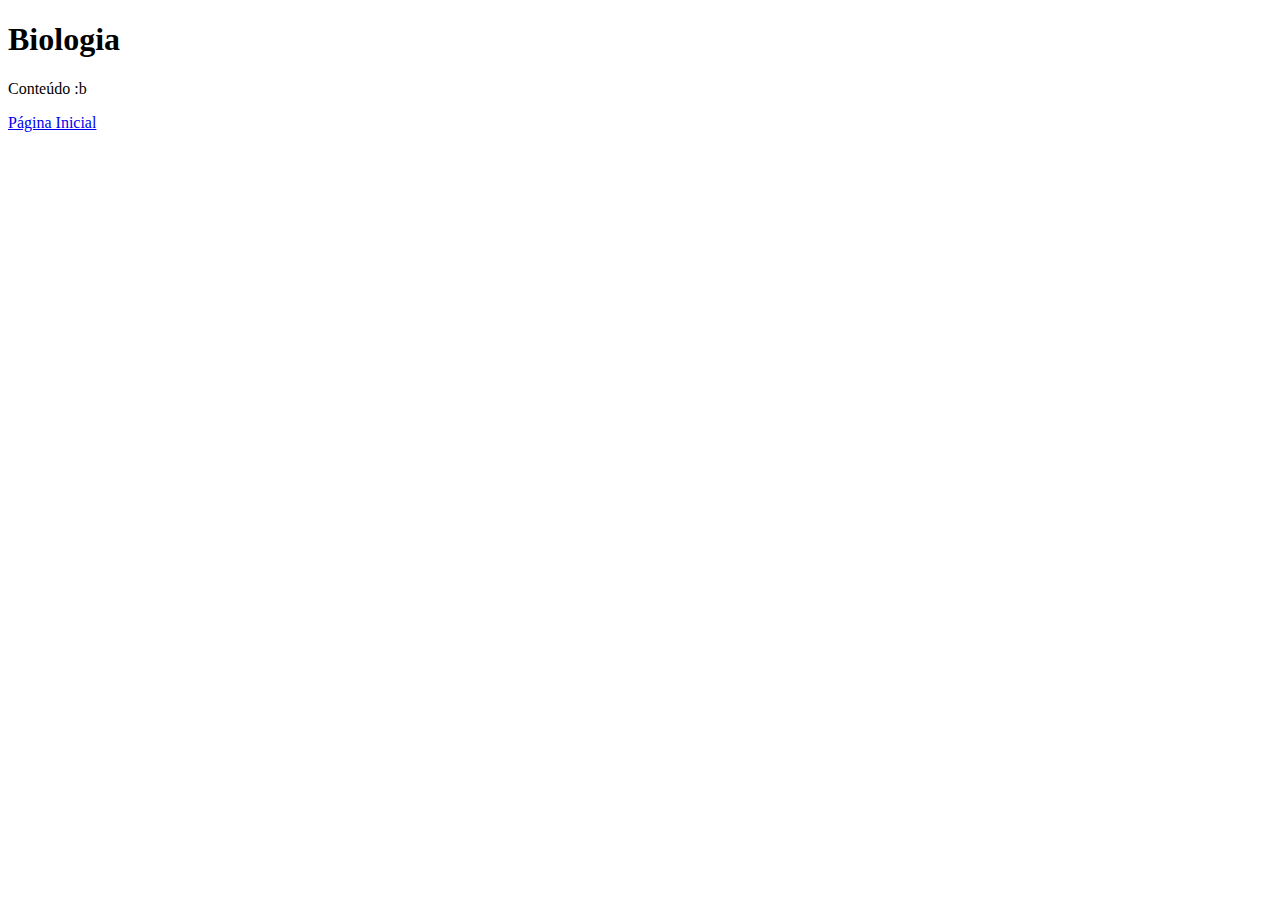
<file: biologia.html>
<!DOCTYPE html>
<html lang="pt-br">
<head>
    <meta charset="UTF-8">
    <meta name="viewport" content="width=device-width, initial-scale=1.0">
    <title>Biologia</title>
</head>
<body>
    <h1>Biologia</h1>
    <p>Conteúdo :b</p>
    <a href="index.html">Página Inicial</a>
</body>
</html>
</file>
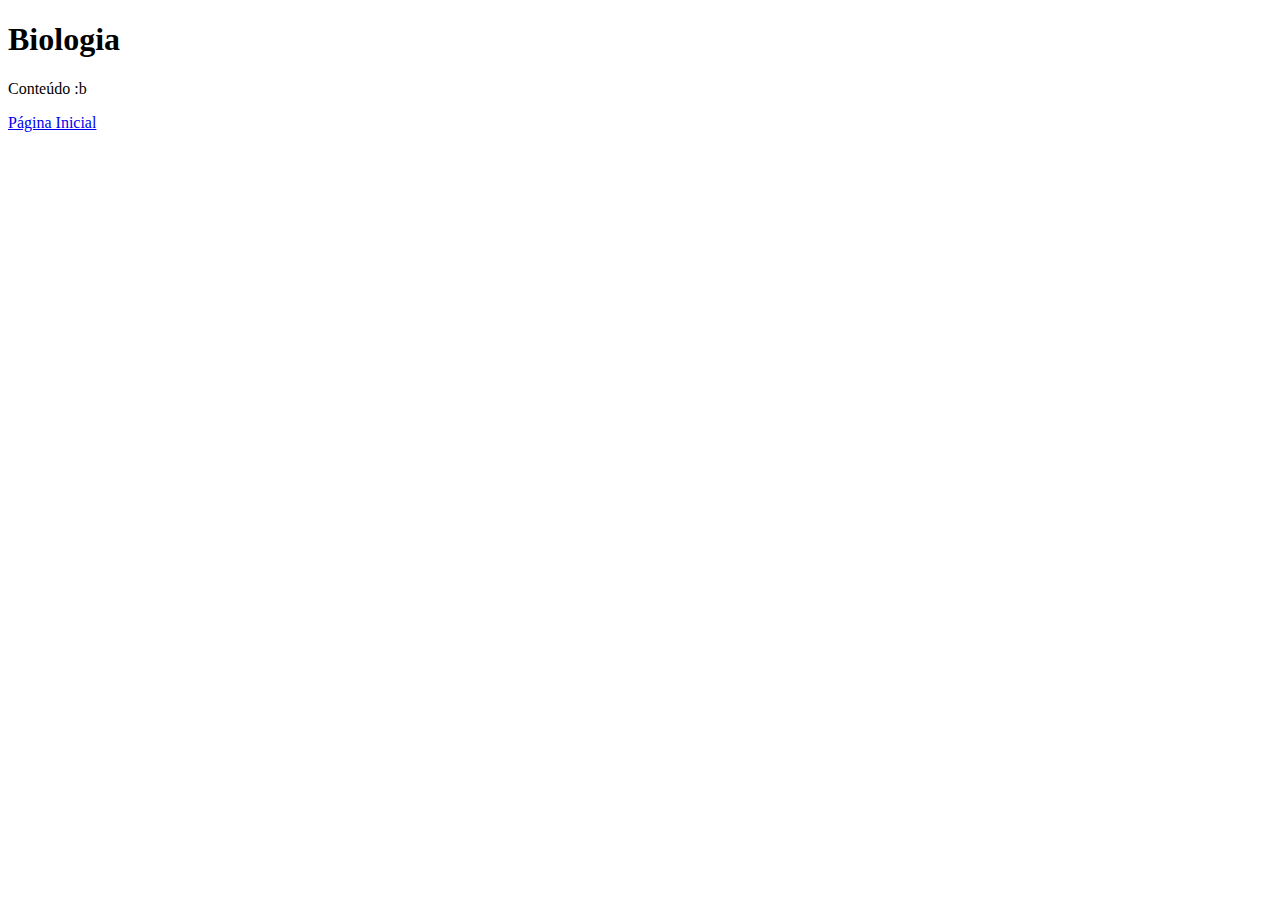
<file: edfisica.html>
<!DOCTYPE html>
<html lang="pt-br">
<head>
    <meta charset="UTF-8">
    <meta name="viewport" content="width=device-width, initial-scale=1.0">
    <title>Educação Física</title>
</head>
<body>
    <h1>Biologia</h1>
    <p>Conteúdo :b</p>
    <a href="index.html">Página Inicial</a>
</body>
</html>
</file>
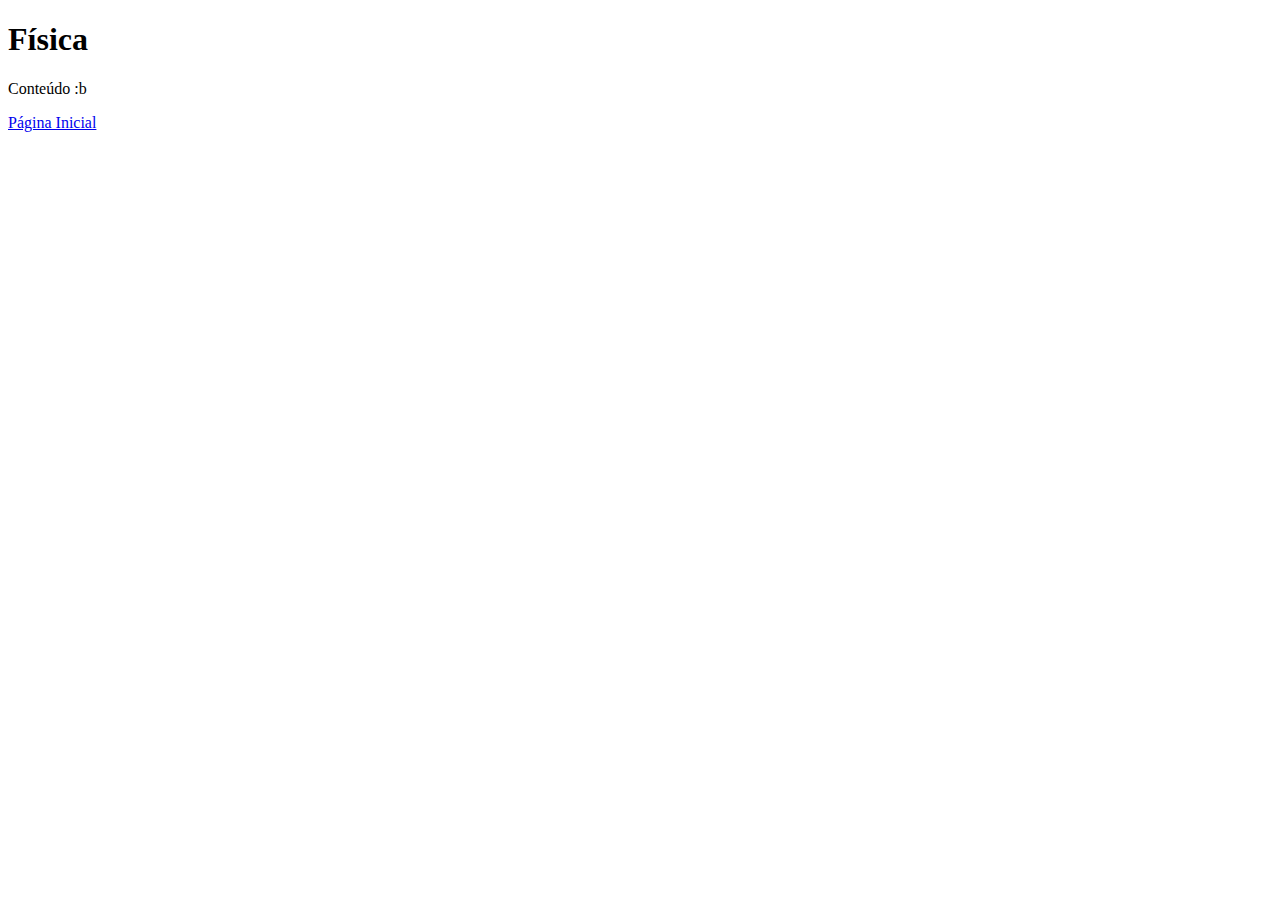
<file: fisica.html>
<!DOCTYPE html>
<html lang="pt-br">
<head>
    <meta charset="UTF-8">
    <meta name="viewport" content="width=device-width, initial-scale=1.0">
    <title>Biologia</title>
</head>
<body>
    <h1>Física</h1>
    <p>Conteúdo :b</p>
    <a href="index.html">Página Inicial</a>
</body>
</html>
</file>
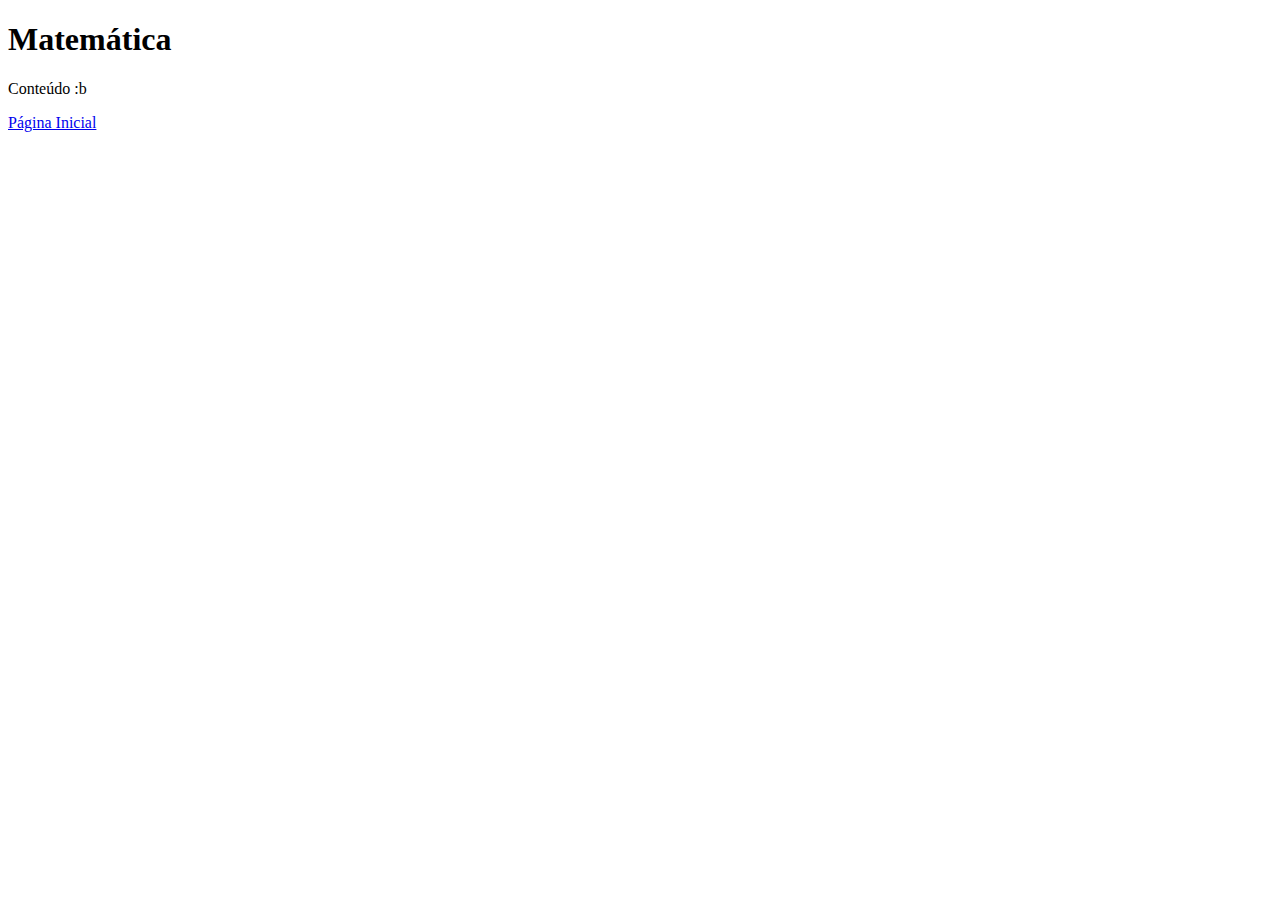
<file: matematica.html>
<!DOCTYPE html>
<html lang="pt-br">
<head>
    <meta charset="UTF-8">
    <meta name="viewport" content="width=device-width, initial-scale=1.0">
    <title>Biologia</title>
</head>
<body>
    <h1>Matemática</h1>
    <p>Conteúdo :b</p>
    <a href="index.html">Página Inicial</a>
</body>
</html>
</file>
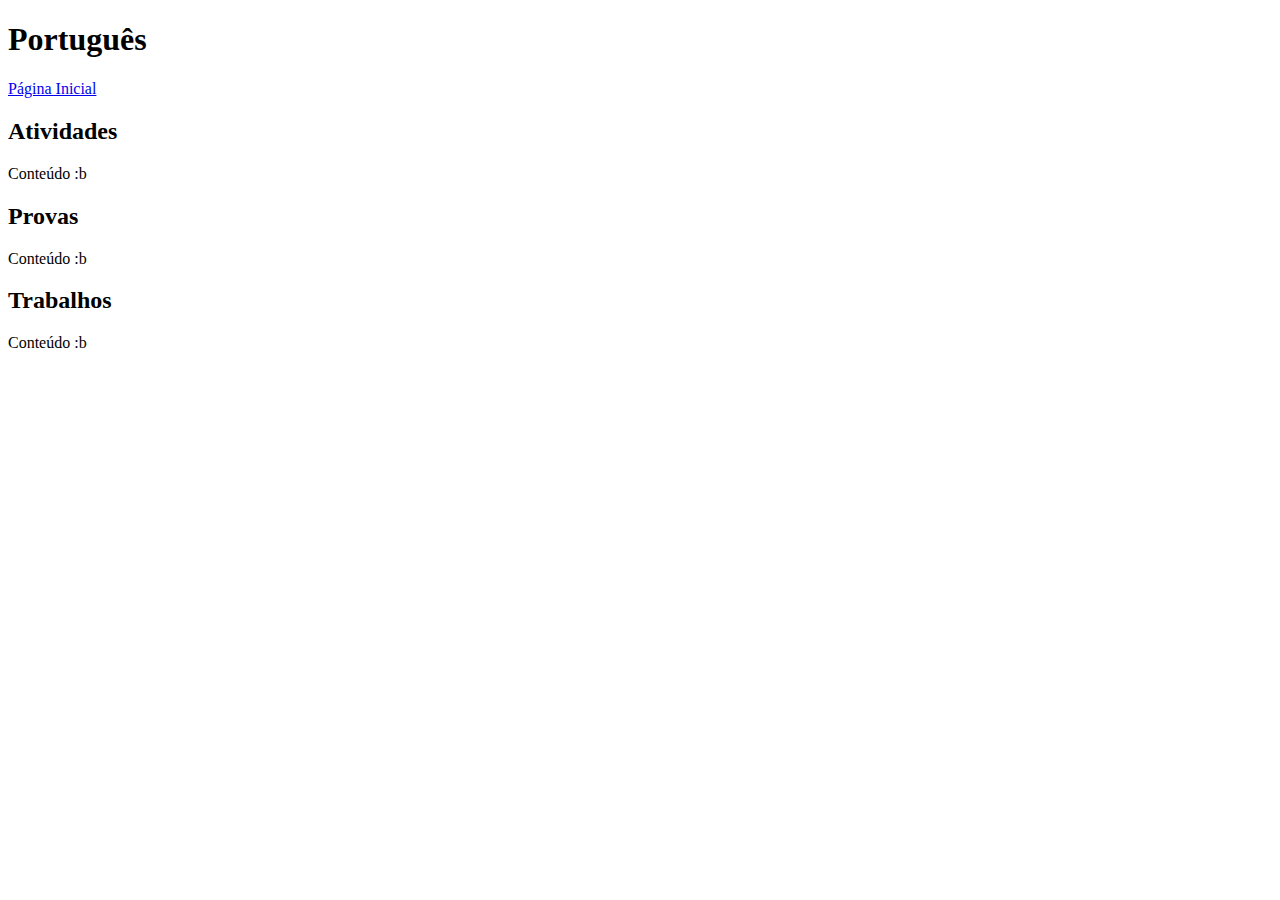
<file: portugues.html>
<!DOCTYPE html>
<html lang="pt-br">
<head>
    <meta charset="UTF-8">
    <meta name="viewport" content="width=device-width, initial-scale=1.0">
    <title>Biologia</title>
</head>
<body>
    <div class="comeco">
        <h1>Português</h1>
        <a href="index.html">Página Inicial</a>
    </div>
        <h2 id="atv">Atividades</h2>
            <p>Conteúdo :b</p>
        <h2 id="prova">Provas</h2>
            <p>Conteúdo :b</p>
        <h2 id="trab">Trabalhos</h2>
            <p>Conteúdo :b</p>
</body>
</html>
</file>
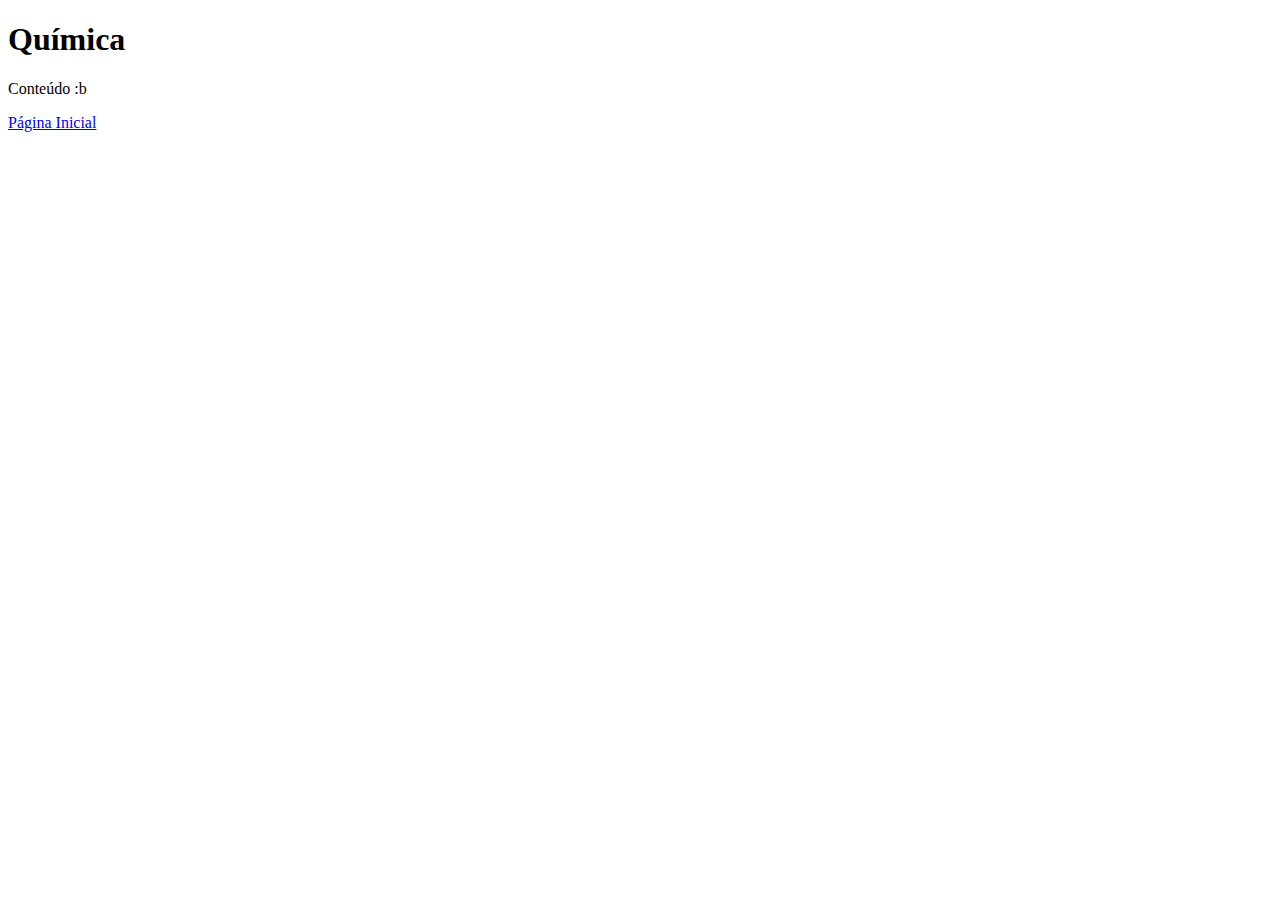
<file: quimica.html>
<!DOCTYPE html>
<html lang="pt-br">
<head>
    <meta charset="UTF-8">
    <meta name="viewport" content="width=device-width, initial-scale=1.0">
    <title>Biologia</title>
</head>
<body>
    <h1>Química</h1>
    <p>Conteúdo :b</p>
    <a href="index.html">Página Inicial</a>
</body>
</html>
</file>
